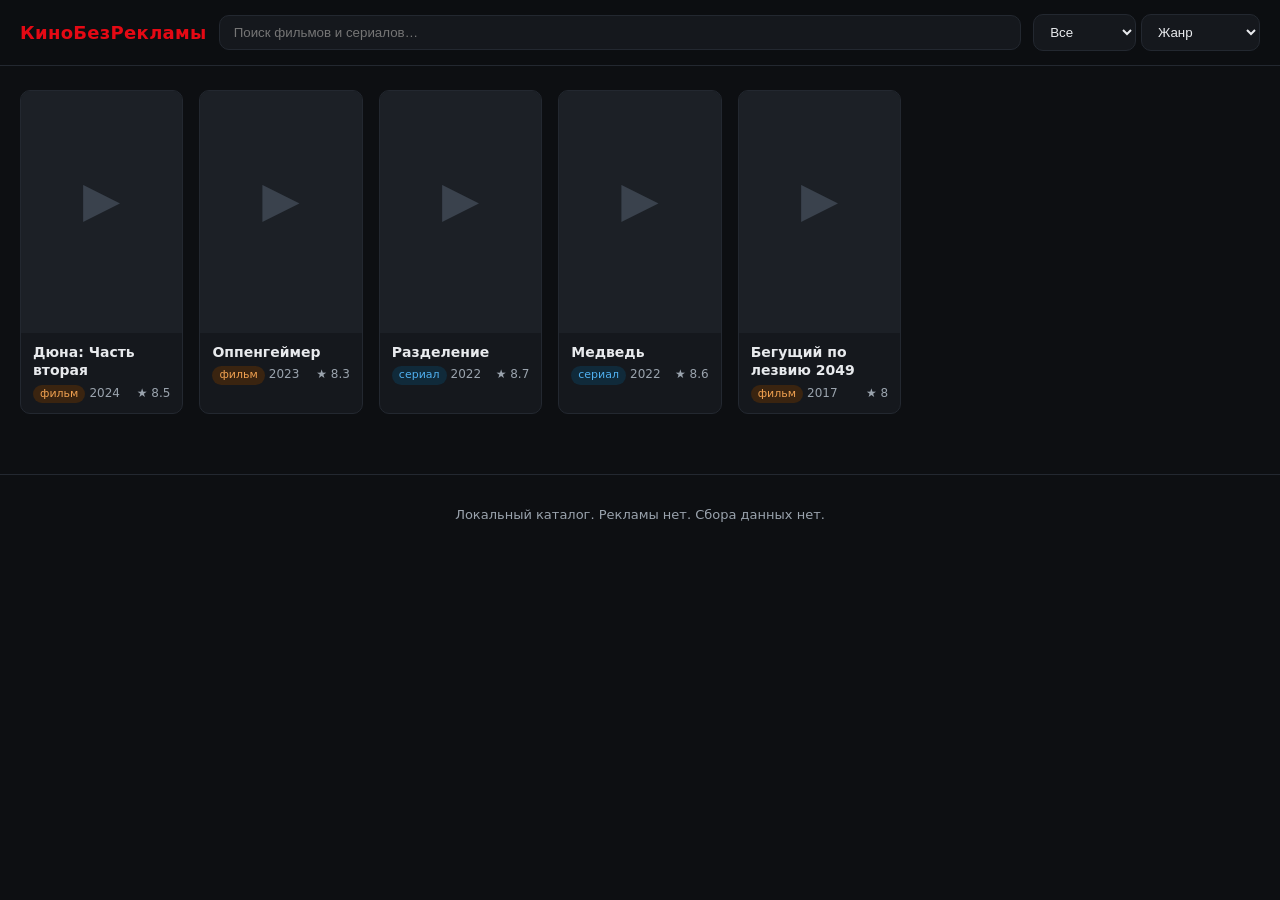
<file: index.html>
<!DOCTYPE html>
<html lang="ru">
<head>
<meta charset="utf-8">
<meta name="viewport" content="width=device-width, initial-scale=1">
<meta name="referrer" content="no-referrer">
<title>КиноБезРекламы</title>
<link rel="stylesheet" href="css/style.css">
</head>
<body>
<header class="topbar">
  <a class="logo" href="index.html">КиноБезРекламы</a>
  <input id="search" type="search" placeholder="Поиск фильмов и сериалов…" autocomplete="off">
  <div class="filters">
    <select id="typeFilter">
      <option value="">Все</option>
      <option value="movie">Фильмы</option>
      <option value="series">Сериалы</option>
    </select>
    <select id="genreFilter"><option value="">Жанр</option></select>
  </div>
</header>
<main>
  <p id="status" class="status">Загрузка каталога…</p>
  <div id="grid" class="grid"></div>
</main>
<footer class="footer">Локальный каталог. Рекламы нет. Сбора данных нет.</footer>
<script src="js/app.js"></script>
</body>
</html>
</file>
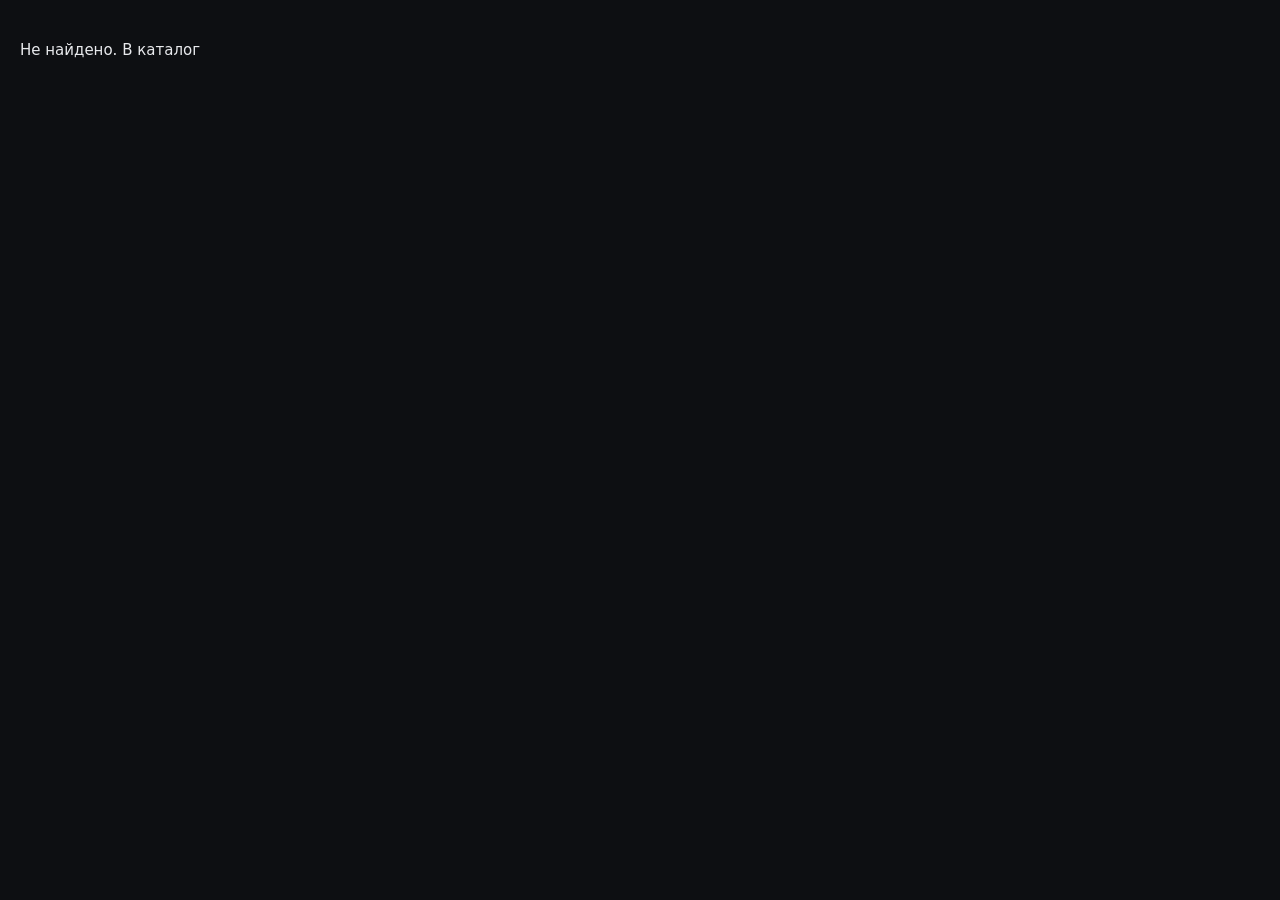
<file: watch.html>
<!DOCTYPE html>
<html lang="ru">
<head>
<meta charset="utf-8">
<meta name="viewport" content="width=device-width, initial-scale=1">
<meta name="referrer" content="no-referrer">
<title>Просмотр — КиноБезРекламы</title>
<link rel="stylesheet" href="css/style.css">
</head>
<body>
<header class="topbar">
  <a class="logo" href="index.html">← КиноБезРекламы</a>
</header>
<main>
  <h1 id="title" class="watch-title">…</h1>
  <div id="subline" class="watch-sub"></div>

  <div class="player-wrap">
    <video id="player" controls playsinline preload="metadata"></video>
  </div>

  <div id="sourceBar" class="source-bar"></div>
  <div id="seriesPanel" class="series-panel" hidden></div>
  <section id="about" class="about"></section>
</main>
<script src="js/watch.js"></script>
</body>
</html>
</file>
<file: css/style.css>
:root{
  --bg:#0d0f12; --panel:#15181d; --line:#232830;
  --text:#e8eaed; --muted:#9aa3ad; --accent:#e50914;
  --radius:10px;
}
*{box-sizing:border-box}
html,body{margin:0;background:var(--bg);color:var(--text);
  font:15px/1.5 system-ui,-apple-system,"Segoe UI",Roboto,sans-serif}
a{color:inherit;text-decoration:none}

.topbar{position:sticky;top:0;z-index:10;display:flex;gap:12px;align-items:center;
  padding:14px 20px;background:rgba(13,15,18,.95);border-bottom:1px solid var(--line);
  backdrop-filter:blur(8px);flex-wrap:wrap}
.logo{font-weight:800;font-size:18px;letter-spacing:.3px;color:var(--accent)}
#search{flex:1;min-width:200px;padding:9px 14px;border-radius:var(--radius);
  border:1px solid var(--line);background:var(--panel);color:var(--text);outline:none}
#search:focus{border-color:var(--accent)}
select{padding:9px 12px;border-radius:var(--radius);border:1px solid var(--line);
  background:var(--panel);color:var(--text);cursor:pointer}

main{max-width:1280px;margin:0 auto;padding:24px 20px 60px}
.status{color:var(--muted);text-align:center;padding:40px 0}
.grid{display:grid;grid-template-columns:repeat(auto-fill,minmax(160px,1fr));gap:16px}
.card{background:var(--panel);border-radius:var(--radius);overflow:hidden;
  border:1px solid var(--line);transition:transform .15s,border-color .15s}
.card:hover{transform:translateY(-3px);border-color:var(--accent)}
.poster{aspect-ratio:2/3;width:100%;object-fit:cover;background:#1c2026;display:block}
.card .meta{padding:10px 12px}
.card h3{margin:0 0 4px;font-size:14px;line-height:1.3}
.card .sub{color:var(--muted);font-size:12px;display:flex;justify-content:space-between}
.badge{display:inline-block;padding:1px 7px;border-radius:20px;font-size:11px;
  background:#2a3039;color:var(--muted);margin-right:4px}
.badge.movie{background:#3a2410;color:#f0a050}
.badge.series{background:#102a3a;color:#50b0f0}

.watch-title{margin:0 0 6px;font-size:24px}
.watch-sub{color:var(--muted);margin-bottom:18px;font-size:14px}
.player-wrap{background:#000;border-radius:var(--radius);overflow:hidden;
  border:1px solid var(--line)}
#player{width:100%;aspect-ratio:16/9;display:block;background:#000}
.source-bar{display:flex;gap:10px;margin:14px 0;flex-wrap:wrap}
.source-bar button{padding:8px 16px;border-radius:var(--radius);
  border:1px solid var(--line);background:var(--panel);color:var(--text);
  cursor:pointer;font-size:14px}
.source-bar button.active{border-color:var(--accent);color:var(--accent)}

.series-panel{margin:20px 0;border:1px solid var(--line);border-radius:var(--radius);
  padding:16px;background:var(--panel)}
.season-tabs{display:flex;gap:8px;flex-wrap:wrap;margin-bottom:12px}
.season-tabs button{padding:6px 14px;border-radius:20px;border:1px solid var(--line);
  background:transparent;color:var(--text);cursor:pointer;font-size:13px}
.season-tabs button.active{background:var(--accent);border-color:var(--accent)}
.ep-list{display:flex;flex-direction:column;gap:6px}
.ep{display:flex;justify-content:space-between;gap:12px;padding:10px 14px;
  border-radius:8px;cursor:pointer;border:1px solid transparent}
.ep:hover{background:#1c2129}
.ep.active{border-color:var(--accent);background:#1c2129}
.ep .ep-num{color:var(--accent);font-weight:600;min-width:28px}
.ep .ep-title{flex:1}
.ep .ep-dur{color:var(--muted);font-size:13px}

.about{color:var(--muted);font-size:14px;line-height:1.6;max-width:800px}
.footer{text-align:center;color:var(--muted);font-size:13px;padding:30px;
  border-top:1px solid var(--line)}
</file>
